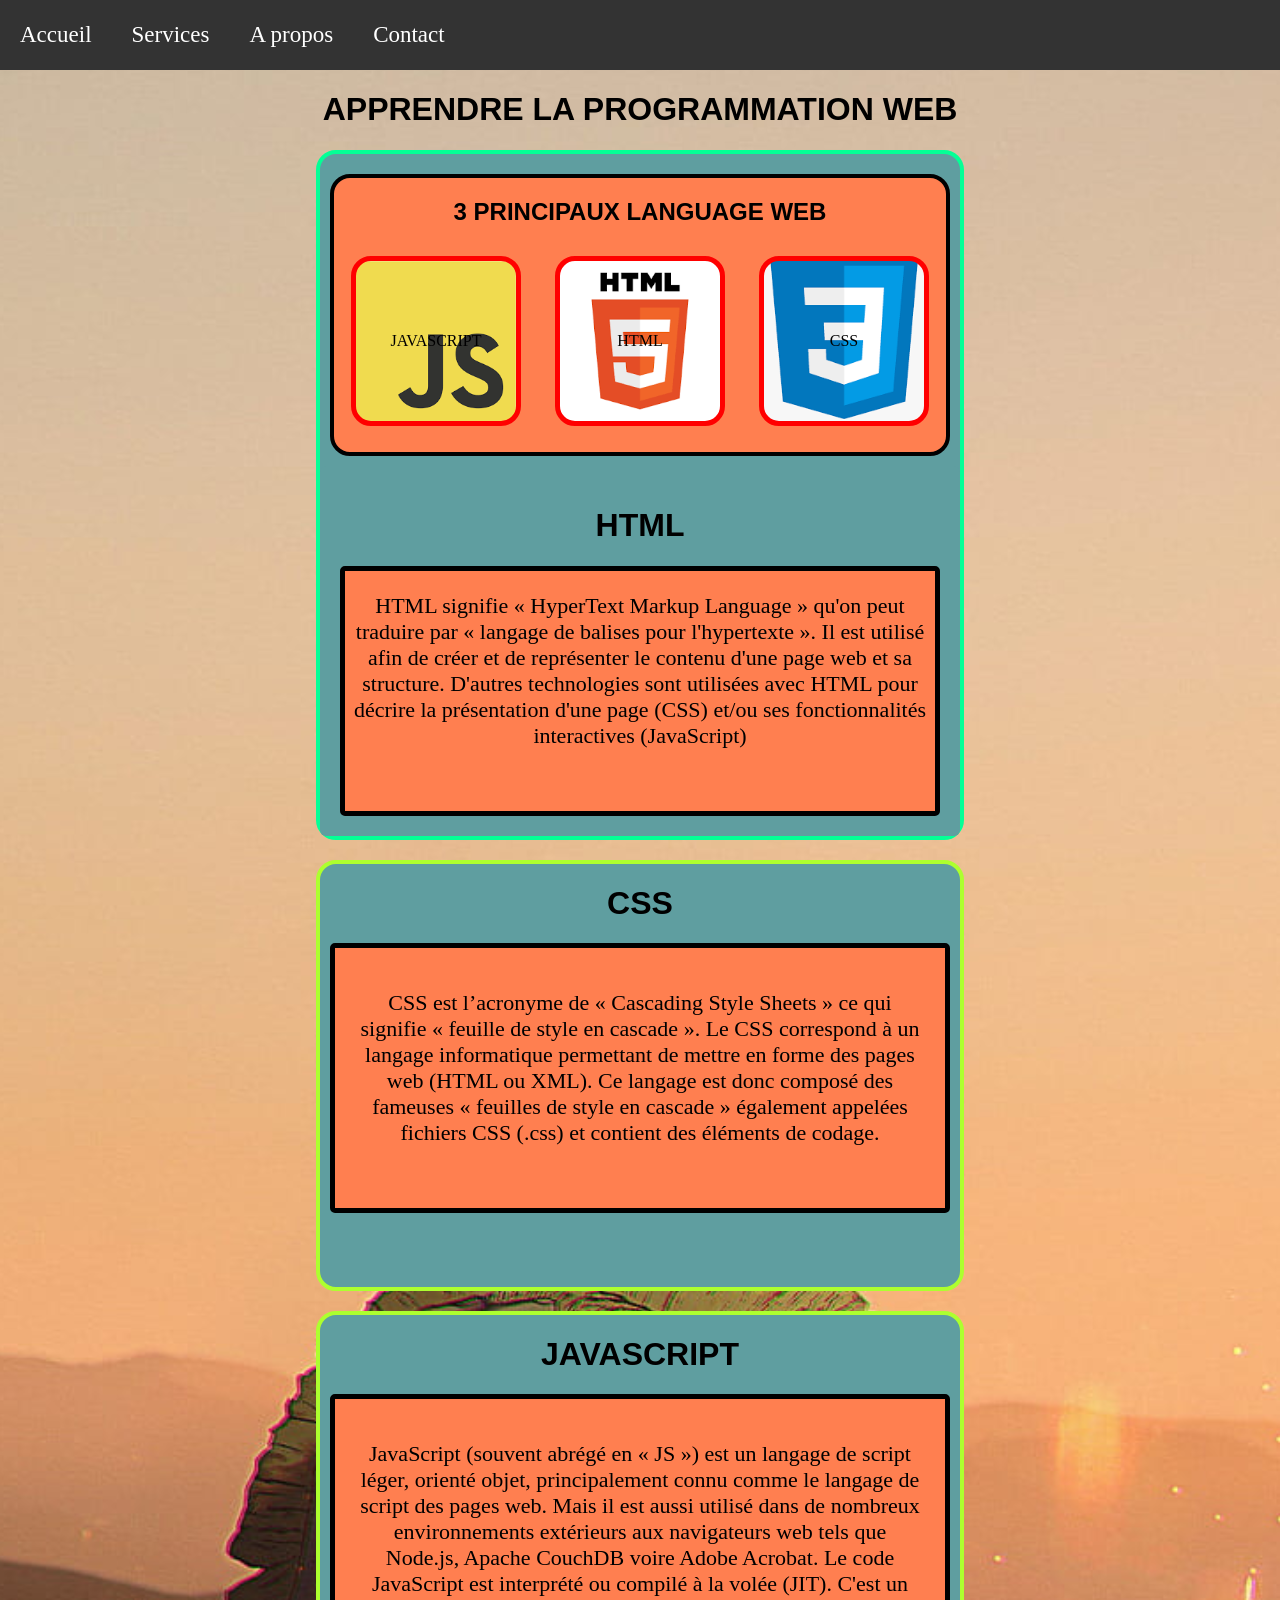
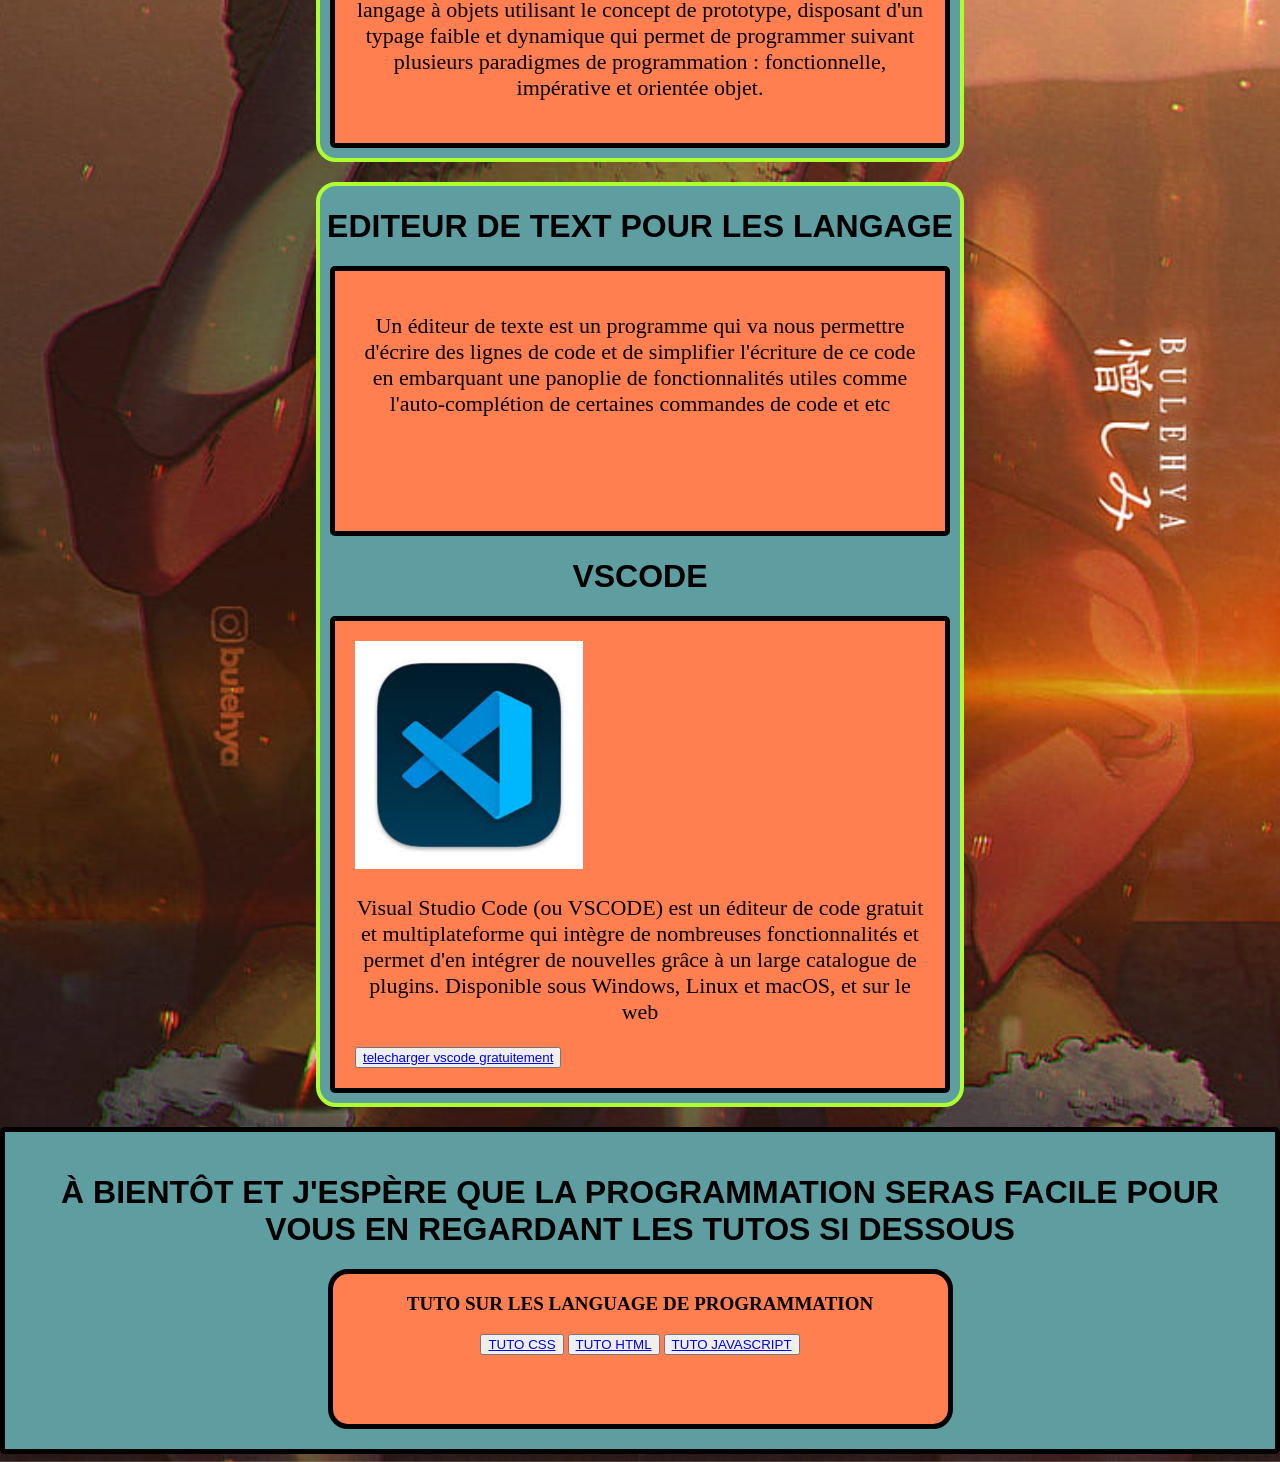
<file: index.html>
<!DOCTYPE html>
<html lang="en">
<head>
<meta charset="UTF-8">
<meta name="viewport" content="width=device-width, initial-scale=1.0">
<title>PROGRAMMATIONWEB</title>
<link rel="stylesheet" href="style.css">
<link rel="shortcut icon" href="logo_pro.png">
<style>

  nav {
    background-color: #333;
    overflow: hidden;
    height: 70px;
    justify-content: center;
    align-content: center;
  
  }

  nav a {
    float: left;
    display: block;
    color: white;
    text-align: center;
    padding: 14px 20px;
    text-decoration: none;
    font-size: 23px;
  }


  nav a:hover {
    background-color: #ddd;
    color: black;
  }
</style>
</head>
<body>


<nav>

  <a href="./index.html">Accueil</a>
  <a href="#services">Services</a>
  <a href="./aceuil/acceuil.html">A propos</a>
  <a href="./contact/contact.html">Contact</a>

</nav>


<HEader>
  <h1> APPRENDRE LA PROGRAMMATION WEB</h1>
</div>
</header>
<main>
<div class="flexbox">
  <h2>3 PRINCIPAUX LANGUAGE WEB</h2>
  <ul>
    <li id="js">JAVASCRIPT</li>
    <li id="html">HTML</li>
    <li id="css">CSS</li>
  </ul>
</div>

 <div class="boite">
<h1>html</h1>
<div class="boite_container">
<p>
HTML signifie « HyperText Markup Language »
qu'on peut traduire par « langage de balises
pour l'hypertexte ». Il est utilisé afin de créer
et de représenter le contenu d'une page web et sa 
structure. D'autres technologies sont utilisées
avec HTML pour décrire la présentation d'une page 
(CSS) et/ou ses fonctionnalités interactives (JavaScript)
</p>   
</div>

<div>

</main>



<div class="div">
<h1>CSS</h1>
<div class="div_container">
  <p>CSS est l’acronyme de « Cascading Style Sheets » ce qui signifie « feuille de style en cascade ».

    Le CSS correspond à un langage informatique permettant de mettre en forme des pages web (HTML ou XML).
    
    Ce langage est donc composé des fameuses « feuilles de style en cascade » également appelées fichiers CSS (.css) et contient des éléments de codage.</p>

</div>

</div>

<div class="div1">
<H1>JAVASCRIPT</H1>
<div class="d_container">
  <p>JavaScript (souvent abrégé en « JS ») est un langage de script léger, orienté objet, principalement connu comme le langage de script des pages web. Mais il est aussi utilisé dans de nombreux environnements extérieurs aux navigateurs web tels que Node.js, Apache CouchDB voire Adobe Acrobat. Le code JavaScript est interprété ou compilé à la volée (JIT). C'est un langage à objets utilisant le concept de prototype, disposant d'un typage faible et dynamique qui permet de programmer suivant plusieurs paradigmes de programmation : fonctionnelle, impérative et orientée objet.</p>

</div>

</div>



<div class="vscode">
  <h1>EDITEUR DE TEXT POUR LES LANGAGE</h1>
  <div class="definition">
    <p> Un éditeur de texte est un programme qui va nous permettre d'écrire des lignes de code et de simplifier l'écriture de ce code en embarquant une panoplie de fonctionnalités utiles comme l'auto-complétion de certaines commandes de code et etc</p>
  </div>
  <h1>VSCODE</h1>
  <div class="defvs">
    <img src="téléchargement.jpeg" alt="logo vscode">
  <p>Visual Studio Code (ou VSCODE) est un éditeur de code gratuit et multiplateforme qui intègre de nombreuses fonctionnalités et permet d'en intégrer de nouvelles grâce à un large catalogue de plugins. Disponible sous Windows, Linux et macOS, et sur le web</p>
  <button>
    <a href="https://code.visualstudio.com/" target="_blank">telecharger vscode gratuitement</a>
  </button>
  </div>

  
</div>

</HEader>
<div class="finalisation">
  <h1>à bientôt et j'espère que la programmation seras facile pour vous en regardant les tutos si dessous</h1>
  <div class="boutton">
    <h3>tuto sur les Language de programmation</h3>
    <button>
      <a href="https://www.youtube.com/watch?v=iSWjmVcfQGg&t=6238s" target="_blank">TUTO CSS</a>
    </button>
    <BUtton>
      <a href="https://www.youtube.com/watch?v=qsbkZ7gIKnc&t=2690s&pp=ygURaHRtbCBmcm9tIHNjcmF0Y2g%3D" target="_blank" >TUTO HTML</a>
    </BUtton>
    <button>
      <a href="https://www.youtube.com/watch?v=WHodDEhcu-I&list=PPSV" target="_blank">TUTO JAVASCRIPT</a>
    </button>
    </div>
</div>
</body>
</html>
</file>
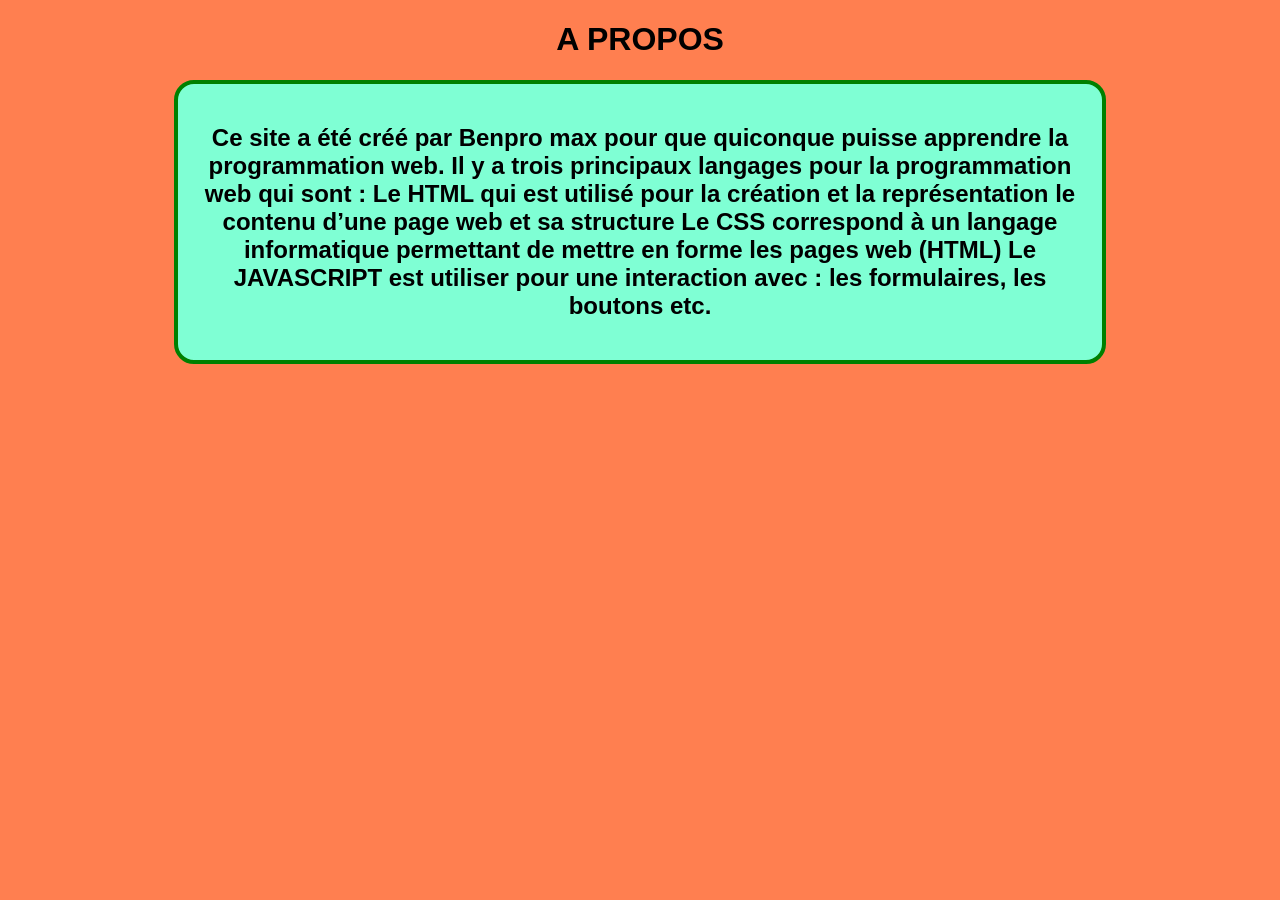
<file: aceuil/acceuil.html>
<!DOCTYPE html>
<html lang="en">
<head>
    <meta charset="UTF-8">
    <meta name="viewport" content="width=device-width, initial-scale=1.0">
    <title>Accueil</title>
    <link rel="stylesheet" href="aceuil.css">

</head>
<body>
    <header>
        <h1>A PROPOS</h1>
    </header>
    <div class="text">
        <h2>
            Ce site a été créé par Benpro max pour que quiconque puisse apprendre la programmation web. 
            Il y a trois principaux langages pour la programmation web qui sont :
            Le HTML qui est utilisé pour la création et la représentation le contenu d’une page web et sa structure
            Le CSS correspond à un langage informatique permettant de mettre en forme les pages web (HTML)
            Le JAVASCRIPT est utiliser pour une interaction avec : les formulaires, les boutons etc. 

        </h2>
    </div>

    
</body>
</html>
</file>
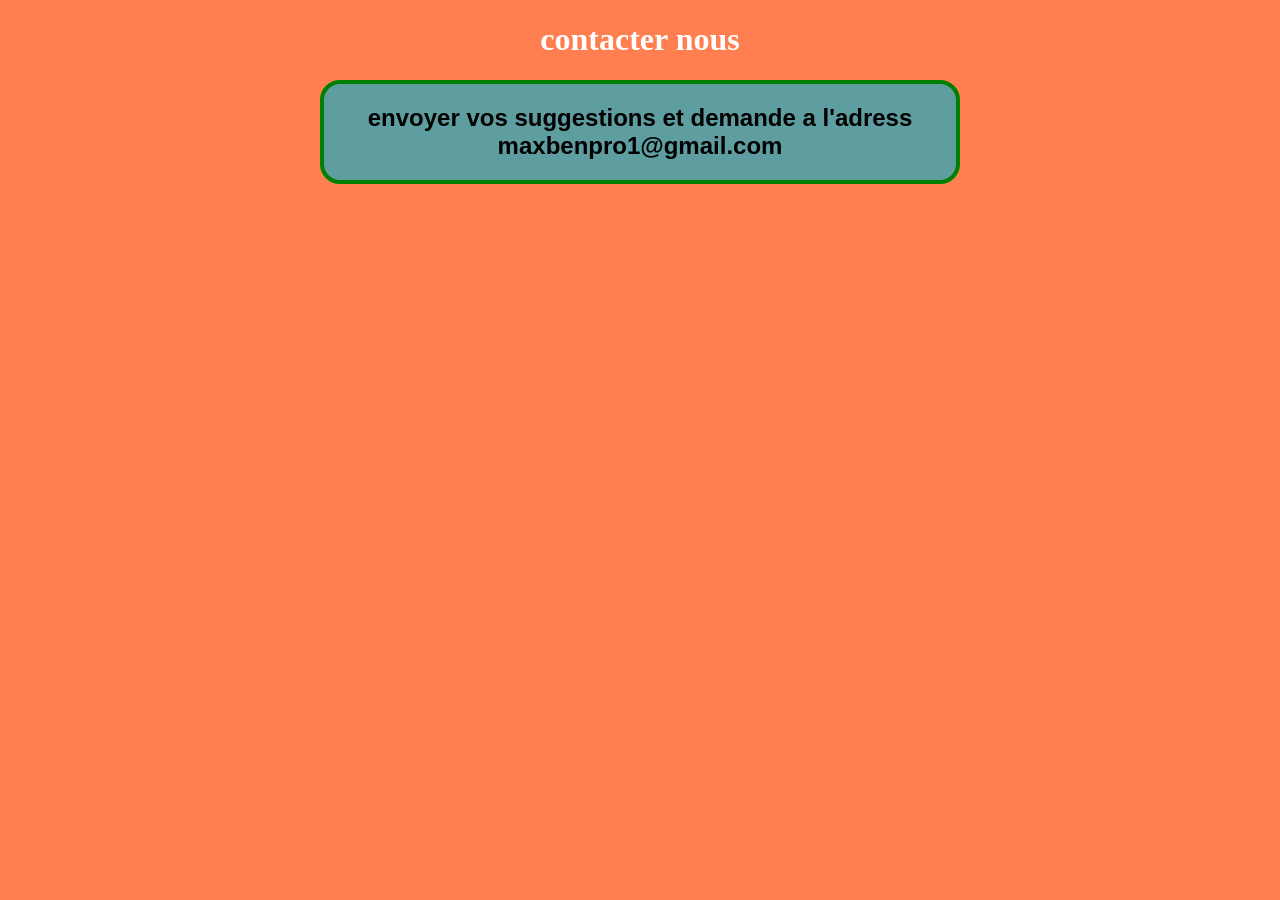
<file: contact/contact.html>
<!DOCTYPE html>
<html lang="en">
<head>
    <meta charset="UTF-8">
    <meta name="viewport" content="width=device-width, initial-scale=1.0">
    <title>Document</title>
    <link rel="stylesheet" href="contact.css">
</head>
<body>
    <header>
        <h1> contacter nous</h1>
    </header>
      <div class="contact">
        <h2>envoyer vos suggestions et demande a l'adress maxbenpro1@gmail.com</h2>
       
      </div>
    
</body>
</html>
</file>
<file: style.css>
*{
    margin-left: 0;
    margin-right: 0;
    
} 
nav {
    width: 100%;

}

body {
    background-image: url("luffy.jpg");
    margin-top: 0px;

    background-size :cover ;
    background-position: center;
    min-height: 220vh;
}
H1 {
    text-transform: uppercase;
    text-align: center;
    color: black;
    font-family: 'Gill Sans', 'Gill Sans MT', Calibri, 'Trebuchet MS', sans-serif;
}
main{
    margin-top: 50px;
    min-height: 675px;
    width: 50%;
    background-color: cadetblue;
    margin: 0 auto;
    border: 4px solid rgb(4, 255, 150);
    border-radius: 20px;
}
.flexbox   {
    border: 4px solid rgb(0, 0, 0);
    border-radius: 20px;
    margin: 10px;
    margin-top: 20px;
    min-height: 150px;
    background: coral;
}
.boite {
    background: cadetblue;
    background-size: cover;
    background-position: center;
    padding: 20px;
    border-radius: 6px;

    
}
.flexbox ul {
    padding: 0;
    display: flex;
    justify-content: space-around;
}
.flexbox li {
    list-style: none;
    height: 160px;
    width: 160px;
    margin: 10px;
    background-color: rgb(255, 255, 255);
    border: 5px solid red;
    border-radius: 20px;
    display: flex;
    justify-content: center;
    align-items: center;
}




.boite_container {
  min-height: 240px;
  background-color: coral;
  border: 5px solid rgb(0, 0, 0);
  border-radius: 5px;
}



h2 {
    text-transform: uppercase;
    text-align: center;
    color: black;
    font-family: 'Gill Sans', 'Gill Sans MT', Calibri, 'Trebuchet MS', sans-serif;
}



    

@media screen and ( max-width: 820px ) {
    body {
        background-color: black;
    }
    
} 
#js {
    background: url(js.png);
    background-size: cover;
    background-position: center;
}
#html {
    background: url(html.png);
    background-size: cover;
    background-position: center;

}
#css {
    background: url(css.png);
    background-size: cover;
    background-position: center;
}   
p {
    text-align: center;
    font-size: 22px;
    font-family: "bodini";

}

.div , .div1  {
    min-height: 423px;
    width: 50%;
    background-color: cadetblue;
    margin: 0 auto;
    border: 4px solid greenyellow ;
    border-radius: 20px;
    margin-top: 20px;
}


.div_container , .d_container{
    min-height: 220px ;
    background: coral;
    border: 5px solid rgb(0, 0, 0);
    border-radius: 5px;
    padding: 20px;
    margin: 10px;
    margin-top: 20px;
}




 #btn1, #btn2, #btn3 {
    margin: 20px;
 }

 .boutton {
    height: 150px;
    width: 50%;
    background-color: coral;
    border: 5px solid black;
    border-radius: 20px;
    margin: 0 auto;
    margin-top: 10px;
    align-items: center;
    justify-content: space-around;
    text-align: center;

 }

 h3 {
    text-align: center;
    text-transform: uppercase;
    font-size: 19px;
 }

/* ------------------------------------------------------------------------------------------------------------ */

.vscode {
    min-height: 423px;
    width: 50%;
    background-color: cadetblue;
    margin: 0 auto;
    border: 4px solid greenyellow ;
    border-radius: 20px;
    margin-top: 20px;
}
.definition {
    min-height: 220px ;
    background: coral;
    border: 5px solid rgb(0, 0, 0);
    border-radius: 5px;
    padding: 20px;
    margin: 10px;
    margin-top: 20px;
    
}
.vscode img {
    width: 40%;
}

.defvs {
    min-height: 220px ;
    background: coral;
    border: 5px solid rgb(0, 0, 0);
    border-radius: 5px;
    padding: 20px;
    margin: 10px;
    margin-top: 20px;
    display: block;
    align-items: center; 
}

.finalisation {
    min-height: 220px ;
    background: cadetblue;
    border: 5px solid rgb(0, 0, 0);
    border-radius: 5px;
    padding: 20px;
    margin-top: 20px;
     
}
</file>
<file: aceuil/aceuil.css>
body {
    background-color: coral;
    background-position: center;
    background-size:cover ;
}
.text {
    min-height: 200px;
    width: 70%;
    background-color: aquamarine;
    padding: 20px;
    margin:0 auto;
    text-align: center;
    border: 4px solid green;
    border-radius: 20px;


}
h2 {
    font-family: 'Segoe UI', Tahoma, Geneva, Verdana, sans-serif;

}
h1 {
    text-align: center;
    font-family: 'Segoe UI', Tahoma, Geneva, Verdana, sans-serif;
    
}
</file>
<file: contact/contact.css>
body {
    background-color: coral;
    
}
header {
    color: white;
    text-align: center;
}
.contact {
    min-height: 90px;
    width: 50%;
    background-color: cadetblue;
    border: 4px solid green ;
    border-radius: 20px;
    margin: 0 auto;
}
h2 {
    font-family: 'Segoe UI', Tahoma, Geneva, Verdana, sans-serif;
    text-align: center;

}
</file>
